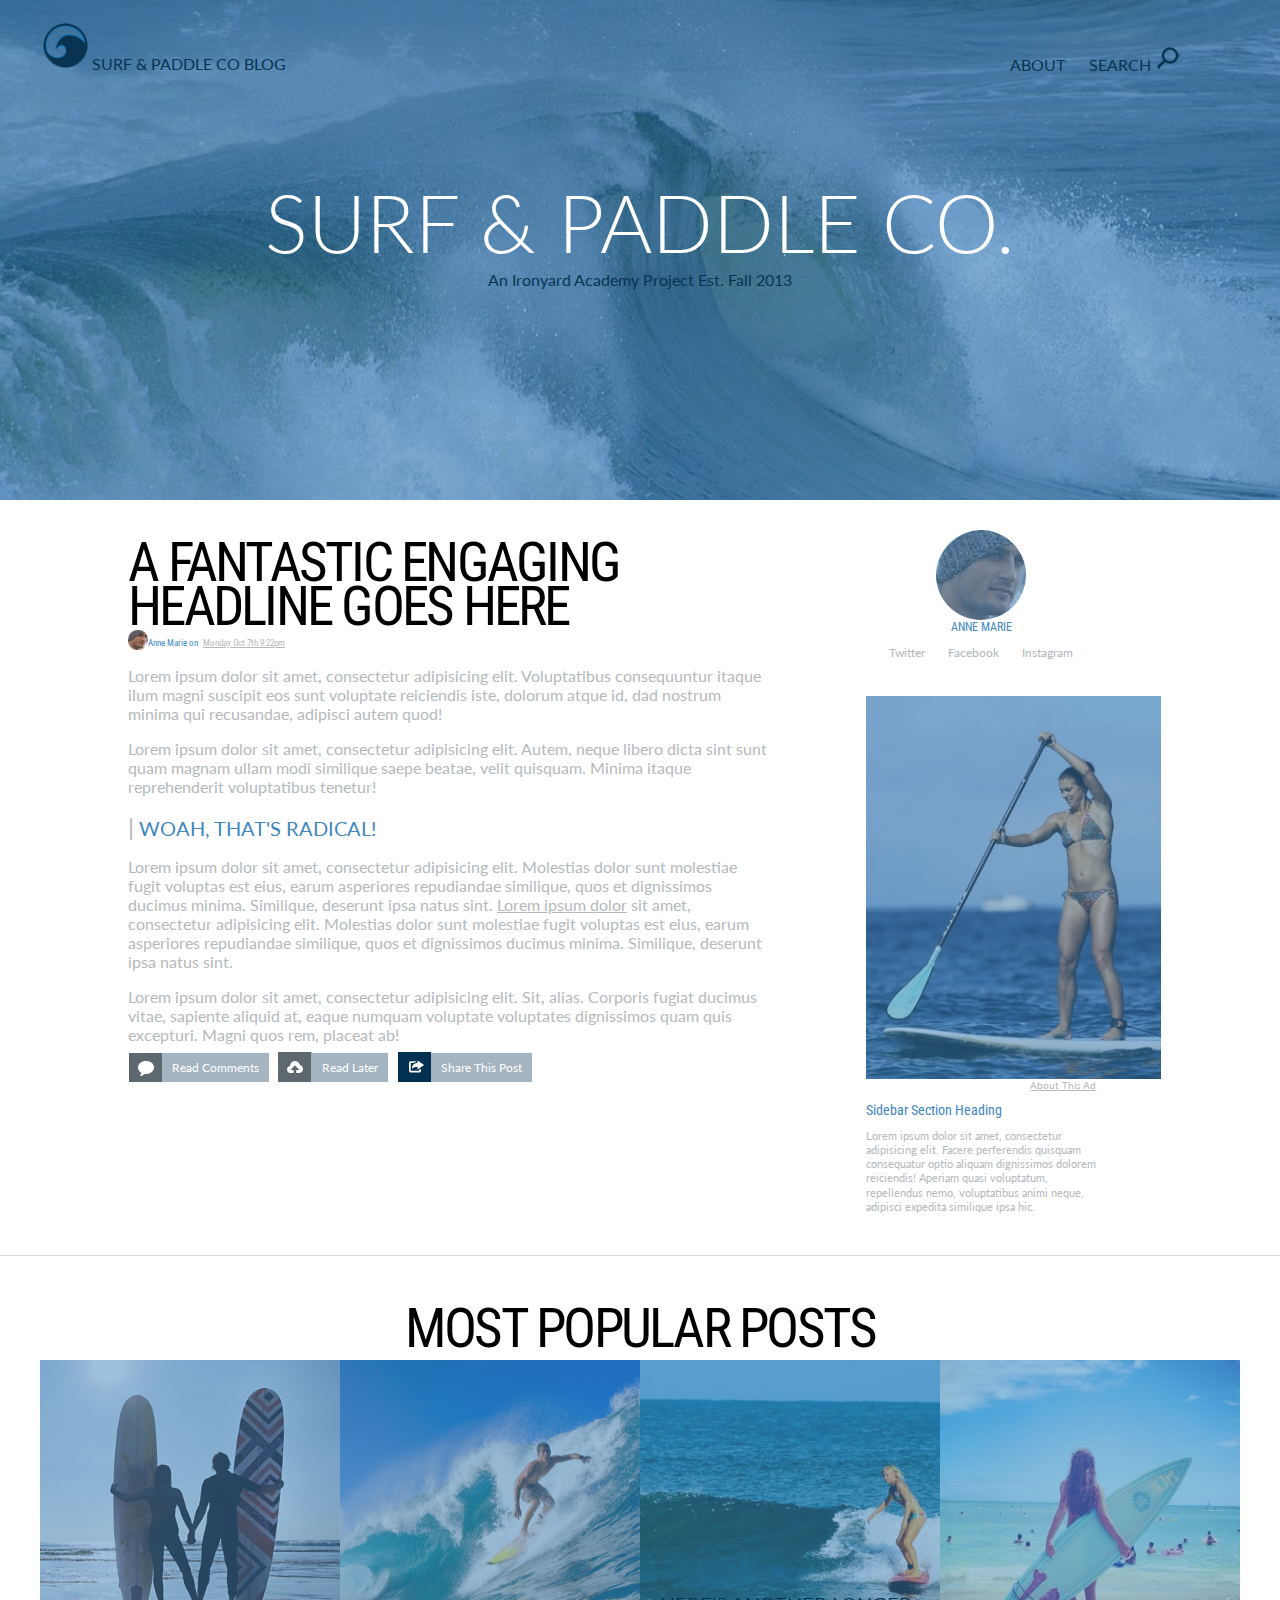
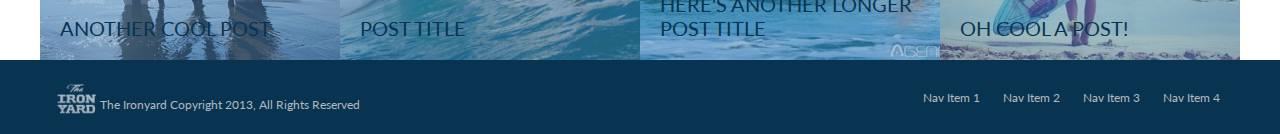
<file: responsive.html>
<!DOCTYPE html>
<html lang="en">
<head>
  <meta charset="UTF-8">
  <meta name="viewport" content="width=device-width, initial-scale=1.0">

  <link rel="stylesheet" href="css/styles.css">
  <link href='http://fonts.googleapis.com/css?family=Lato:300,400,300italic,400italic|Roboto+Condensed:700,400' rel='stylesheet' type='text/css'>
  <link rel="stylesheet" href="css/responsive.css">

<title>Document</title>
</head>
<body>
  <header>

    <div class="header">
      <nav>
        <span class="blog_top"><img src="photos/topLogo.png" alt=""><a href="#">SURF & PADDLE CO BLOG</a></span>
        <ul>
          <li><a href="#">ABOUT</a></li>
          <li><a href="#">SEARCH <img src="photos/icon.png" alt=""></a></li>
        </ul>
        <span class="blog_top"><img src="photos/topLogo.png" alt=""><a href="#"><span>SURF & PADDLE CO BLOG</span></a></span>
      </nav>
      <h1>SURF & PADDLE CO.</h1>
      <h4 align="center">An Ironyard Academy Project Est. Fall 2013</h4>
    </div>
  </header>
  <section>
    <h2>A FANTASTIC ENGAGING <br>HEADLINE GOES HERE</h2>
    <div class="postname">
      <span><img src="photos/circlehead.png" height="20px" width="20px" alt="">Anne Marie on</span><span class="postdate">Monday Oct 7th 9:22pm</span></div>
      <p>Lorem ipsum dolor sit amet, consectetur adipisicing elit. Voluptatibus consequuntur itaque ilum magni suscipit eos sunt voluptate reiciendis iste, dolorum atque id, dad nostrum minima qui recusandae, adipisci autem quod!</p>
      <p>Lorem ipsum dolor sit amet, consectetur adipisicing elit. Autem, neque libero dicta sint sunt quam magnam ullam modi similique saepe beatae, velit quisquam. Minima itaque reprehenderit voluptatibus tenetur!</p>
      <h3><span class="quote_start">|</span> WOAH, THAT'S RADICAL!</h3></p>
      <p>Lorem ipsum dolor sit amet, consectetur adipisicing elit. Molestias dolor sunt molestiae fugit voluptas est eius, earum asperiores repudiandae similique, quos et dignissimos ducimus minima. Similique, deserunt ipsa natus sint. <a href="#"> Lorem ipsum dolor</a> sit amet, consectetur adipisicing elit. Molestias dolor sunt molestiae fugit voluptas est eius, earum asperiores repudiandae similique, quos et dignissimos ducimus minima. Similique, deserunt ipsa natus sint.</p>
      <p>Lorem ipsum dolor sit amet, consectetur adipisicing elit. Sit, alias. Corporis fugiat ducimus vitae, sapiente aliquid at, eaque numquam voluptate voluptates dignissimos quam quis excepturi. Magni quos rem, placeat ab!</p>
      <ul>
        <li><img src="photos/share.png" alt=""><a class="gray" href="#">Share This Post</a></li>
        <li><img src="photos/comments.png" alt=""><a class="gray" href="#">Read Comments</a></li>
        <li><img src="photos/later.png" alt=""><a class="gray" href="#">Read Later</a></li>
        <li><img src="photos/share.png" alt=""><a class="gray" href="#">Share This Post</a></li>
      </ul>
    </section>
    <aside>
      <div class="sidetop">
        <div class="sidetop_overlay"></div>
        <h3>ANNE MARIE</h3>
        <p>
          <a href="#">Twitter</a>
          <a href="#">Facebook</a>
          <a href="#">Instagram</a>
        </p>

      </div>
      <div class="sidemid">
        <div class="sidemid_overlay"></div>
        <p>About This Ad</p>

      </div>
      <div class="sidebottom">
        <h3>Sidebar Section Heading</h3>
        <p>Lorem ipsum dolor sit amet, consectetur adipisicing elit. Facere perferendis quisquam consequatur optio aliquam dignissimos dolorem reiciendis! Aperiam quasi voluptatum, repellendus nemo, voluptatibus animi neque, adipisci expedita similique ipsa hic.</p>

      </div>

    </aside>

    <div class="divider"></div>

    <article>
      <h2>MOST POPULAR POSTS</h2>

      <ul align="center">
        <li>
          <div class="popular_link" id="article_link_1">
            <a href="#"><h3>ANOTHER COOL POST</h3></a>
          </div>
        </li>
        <li>
          <div class="popular_link" id="article_link_2">
            <a href="#"><h3>POST TITLE</h3></a>
          </div>
        </li>
        <li>
          <div class="popular_link" id="article_link_3">
            <a href="#"><h3>HERE'S ANOTHER LONGER POST TITLE</h3></a>
          </div>
        </li>
        <li>
          <div class="popular_link" id="article_link_4">
            <a href="#"><h3>OH COOL A POST!</h3></a>
          </div>
        </li>
      </ul>


    </article>
    <footer>
      <div class="foot_wrap">
        <nav>
          <ul>
            <li><a href="#">Nav Item 1</a></li>
            <li><a href="#">Nav Item 2</a></li>
            <li><a href="#">Nav Item 3</a></li>
            <li><a href="#">Nav Item 4</a></li>
          </ul>
        </nav>
        <img src="photos/tiy_logo.png" alt=""><p>The Ironyard Copyright 2013, All Rights Reserved</p>
        <nav>
          <ul>
            <li><a href="#">Nav Item 1</a></li>
            <li><a href="#">Nav Item 2</a></li>
            <li><a href="#">Nav Item 3</a></li>
            <li><a href="#">Nav Item 4</a></li>
          </ul>
        </nav>
      </div>
    </footer>
  </body>
  </html>
</file>
<file: css/styles.css>
body {
  padding: 0;
  margin: 0; }

ul {
  list-style-type: none;
  padding: 0;
  margin: 0; }

img {
  padding: 0;
  margin: 0; }

.header {
  background: linear-gradient(rgba(64, 134, 191, 0.5), rgba(64, 134, 191, 0.5)), url('../photos/header_img2.jpg');
  background-repeat: no-repeat;
  background-size: cover;
  width: 100%;
  height: 500px; }

/*TEXT*/
h1, h2, h3, h4, h4 {
  margin: 0;
  padding: 0; }

h1 {
  font-family: 'Lato', sans-serif;
  color: white;
  text-align: center;
  font-size: 80px;
  font-weight: 300;
  padding-top: 100px; }

h2 {
  font-family: 'Roboto Condensed', sans-serif;
  font-size: 55px;
  font-weight: 400;
  margin-top: 40px;
  letter-spacing: -0.05em; }

h3, h4 {
  font-family: 'Lato', sans-serif;
  color: #4086BF;
  font-weight: 400;
  font-size: 20px; }

h4 {
  font-size: 16px;
  color: #083452; }

p {
  font-family: 'Lato', sans-serif;
  color: #B4B9BC; }

a {
  text-decoration: none;
  -webkit-transition: color 1s ease-in-out;
  -moz-transition: color 1s ease-in-out;
  -o-transitions: color 1s ease-in-out;
  transition: color 1s ease-in-out; }

/*NAV*/
nav {
  vertical-align: top;
  width: 1200px;
  margin: auto;
  padding-top: 20px; }
  nav ul {
    float: right;
    margin-right: 40px;
    margin-top: 18px; }
  nav li {
    display: inline-block; }
  nav a {
    padding-right: 20px;
    text-decoration: none;
    font-family: 'Lato', sans-serif;
    color: #083452; }
    nav a:hover {
      color: white; }
  nav img a {
    margin-left: 40px; }

.blog_top:last-child {
  display: none; }

/*LAYOUT*/
section, aside {
  display: inline-block;
  vertical-align: top; }

/*MAIN CONTENT*/
section {
  width: 50%;
  margin-left: 10%; }
  section img {
    vertical-align: top;
    margin-top: -8px; }
  section li {
    display: inline-block; }
    section li:first-child {
      display: none; }
  section a {
    text-decoration: none;
    font-family: 'Lato', sans-serif;
    font-size: 12px;
    color: #FFFFFF;
    margin-right: 5px;
    background-color: #A4B4C0;
    padding: 7px 10px 7px 10px; }
    section a:hover {
      background-color: #1871B5;
      padding: 7px 10px 7px 10px; }
  section h2 {
    margin-bottom: -10px;
    line-height: .8em; }
  section p > a {
    background-color: white;
    font-family: 'Lato', sans-serif;
    color: #B4B9BC;
    padding: 0;
    margin: 0;
    text-decoration: underline;
    font-size: 1em; }
    section p > a:hover {
      background-color: white;
      font-family: 'Lato', sans-serif;
      color: #083452;
      padding: 0;
      margin: 0;
      text-decoration: underline; }

a.gray, a.blue {
  vertical-align: top;
  margin-top: -8px; }

.postname {
  color: #4086BF;
  font-family: 'Roboto Condensed', sans-serif;
  font-size: 9px;
  margin-top: 20px;
  display: inline-block; }

.postdate {
  color: #B4B9BC;
  font-family: 'Roboto Condensed', sans-serif;
  font-size: 9px;
  text-decoration: underline;
  display: inline;
  margin-left: 5px; }

.quote_start {
  color: #B4B9BC;
  font-size: 24px; }

/*SIDEBAR*/
aside {
  width: 18%;
  margin-right: 10%;
  padding-left: 30px;
  margin-left: 5%;
  padding-top: 30px; }
  aside p {
    font-size: 11px;
    line-height: 1.3; }

.sidetop {
  text-align: center;
  margin-bottom: 35px; }
  .sidetop h3, .sidetop h4 {
    font-family: 'Roboto Condensed', sans-serif;
    font-size: 12px; }
  .sidetop a {
    color: #B4B9BC;
    font-size: 12px;
    text-decoration: none;
    padding: 10px; }
    .sidetop a:hover {
      text-decoration: underline; }

.sidetop_overlay {
  display: block;
  height: 90px;
  width: 90px;
  background: linear-gradient(rgba(64, 134, 191, 0.5), rgba(64, 134, 191, 0.5)), url('../photos/circlehead.png');
  border-radius: 100%;
  background-repeat: no-repeat;
  margin: auto; }

.sidemid {
  text-align: center; }
  .sidemid p {
    text-decoration: underline;
    text-align: right;
    display: block;
    margin-top: 0;
    font-size: 10px; }

.sidemid_overlay {
  width: 295px;
  height: 383px;
  margin: auto;
  background: linear-gradient(rgba(64, 134, 191, 0.5), rgba(64, 134, 191, 0.5)), url('../photos/paddle.png');
  background-repeat: no-repeat; }

.sidebottom h3, .sidebottom h4 {
  font-family: 'Roboto Condensed', sans-serif;
  font-size: 14px; }

.divider {
  border-bottom: 1px solid #dbd7d7;
  width: 100%;
  margin-top: 30px; }

/*Bottom of Content*/
article h2 {
  text-align: center; }
article ul {
  list-style-type: none;
  padding: 0;
  font-size: 0; }
article li {
  display: inline-block;
  width: 300px;
  height: 300px;
  font-size: 16px; }
article a {
  text-decoration: none;
  font-family: 'Lato', sans-serif;
  color: #083452; }

.popular_link {
  height: 300px;
  width: 100%;
  float: left;
  display: inline;
  position: relative; }
  .popular_link h3, .popular_link h4 {
    color: #083452;
    font-size: 20px;
    text-align: left;
    position: absolute;
    left: 20px;
    bottom: 20px; }
  .popular_link:hover h3, .popular_link:hover h4 {
    color: white; }

#article_link_1 {
  background: linear-gradient(rgba(64, 134, 191, 0.5), rgba(64, 134, 191, 0.5)), url('../photos/lower1.jpg');
  background-size: 300px 300px;
  background-repeat: no-repeat;
  height: 300px; }
  #article_link_1:hover {
    background: none;
    background-size: 300px 300px;
    background-image: url('../photos/lower1.jpg'); }

#article_link_2 {
  background: linear-gradient(rgba(64, 134, 191, 0.5), rgba(64, 134, 191, 0.5)), url('../photos/lower2.jpg');
  background-size: 300px 300px;
  background-repeat: no-repeat;
  height: 300px; }
  #article_link_2:hover {
    background: none;
    background-size: 300px 300px;
    background-image: url('../photos/lower2.jpg'); }

#article_link_3 {
  background: linear-gradient(rgba(64, 134, 191, 0.5), rgba(64, 134, 191, 0.5)), url('../photos/lower3.jpg');
  background-size: 300px 300px;
  background-repeat: no-repeat;
  height: 300px; }
  #article_link_3:hover {
    background: none;
    background-size: 300px 300px;
    background-image: url('../photos/lower3.jpg'); }

#article_link_4 {
  background: linear-gradient(rgba(64, 134, 191, 0.5), rgba(64, 134, 191, 0.5)), url('../photos/lower4.jpg');
  background-size: 300px 300px;
  background-repeat: no-repeat;
  height: 300px; }
  #article_link_4:hover {
    background: none;
    background-size: 300px 300px;
    background-image: url('../photos/lower4.jpg'); }

/*FOOTER*/
footer {
  background-color: #083452;
  padding: 10px;
  color: #B4B9BC;
  font-size: 12px; }

.foot_wrap {
  width: 1200px;
  margin-left: auto;
  margin-right: auto; }

footer img {
  display: inline-block;
  height: 40px;
  width: 50px;
  margin-top: 10px;
  margin-left: 10px; }

footer p {
  display: inline-block;
  vertical-align: bottom; }

footer nav {
  float: right;
  width: auto; }

footer nav:first-child {
  display: none; }

footer nav ul {
  padding: 0;
  margin: 0; }

footer a {
  color: #B4B9BC;
  font-size: 12px; }

@media screen and (max-width: 320px) {
  .header {
    height: 200px; }
  h1 {
    font-size: 2em;
    padding-top: 20px; }
  h4 {
    font-size: .9em; }
  /*NAV*/
  nav {
    max-width: 320px;
    width: 100%;
    margin: auto;
    padding: 0; }
    nav ul {
      text-align: center;
      margin: 0 0 0 20px;
      padding: 0 0 10px 0;
      display: block;
      clear: both;
      float: none; }
    nav li {
      text-align: center;
      margin: 0;
      padding: 0 0 0 10px; }
    nav a span:first-child {
      display: none; }
  .blog_top:first-child {
    display: none; }
  .blog_top:last-child {
    text-align: center;
    margin: auto;
    display: block; }
  /*MAIN SECTION*/
  section {
    max-width: 300px;
    width: 100%;
    margin: 5px auto;
    display: block; }
    section p {
      padding: 0; }
    section li:last-child {
      display: none; }
    section li:first-child {
      display: inline-block; }
  .postname img {
    display: none; }
  .postname span:first-child {
    display: none; }
  .gray {
    display: none; }
  /*SIDEBAR*/
  aside {
    max-width: 300px;
    width: 100%;
    margin: 50px auto;
    display: block;
    padding: 0 0 0 0; }
  .sidebottom {
    display: none; }
  /*MOST POPULAR POSTS*/
  article {
    max-width: 300px;
    width: 100%;
    margin: auto; }
    article li {
      margin-bottom: 20px; }
      article li:first-child {
        display: none; }
    article h2 {
      font-size: 35px;
      margin-bottom: 20px; }
  #article_link_1 .popular_link {
    display: none; }
  .popular_link h3, .popular_link h4 {
    font-size: 24px; }
  /*FOOTER*/
  footer {
    text-align: center; }
  .foot_wrap {
    max-width: 320px;
    width: 100%;
    margin: auto; }
  footer nav:first-child {
    display: inline-block;
    float: none;
    vertical-align: top; }
  footer nav:last-child {
    display: none; }
  footer p {
    clear: both;
    text-align: center;
    display: inline;
    font-size: 1.1em; }
  footer img {
    text-align: center;
    display: block;
    margin: 10px auto;
    vertical-align: bottom;
    padding-right: 22px; } }

@media screen and (min-width: 321px) and (max-width: 549px) {
  .header {
    height: 300px; }
  h1 {
    font-size: 3em;
    padding-top: 20px; }
  h4 {
    font-size: 1em; }
  /*NAV*/
  nav {
    max-width: 525px;
    width: 100%;
    margin: auto;
    padding: 0; }
    nav ul {
      text-align: center;
      margin: 0 0 0 20px;
      padding: 0 0 10px 0;
      display: block;
      clear: both;
      float: none; }
    nav li {
      text-align: center;
      margin: 0;
      padding: 0 0 0 10px; }
    nav a span:first-child {
      display: none; }
  .blog_top:first-child {
    display: none; }
  .blog_top:last-child {
    text-align: center;
    margin: auto;
    display: block; }
  /*MAIN SECTION*/
  section {
    max-width: 525px;
    width: 100%;
    margin: 5px auto;
    display: block; }
    section h2 {
      font-size: 3em; }
    section h3, section h4 {
      font-size: 24px; }
    section li:last-child {
      display: none; }
    section li:first-child {
      display: inline-block; }
  .postname span {
    font-size: 12px; }
  .postname img {
    height: 25px;
    width: 25px; }
  .gray {
    display: none; }
  /*SIDEBAR*/
  aside {
    max-width: 525px;
    width: 100%;
    margin: 50px auto;
    display: block;
    padding: 0 0 0 0; }
    aside p {
      font-size: 14px; }
  .sidemid_overlay {
    max-width: 320px;
    width: 100%;
    margin: auto; }
  .sidemid p {
    width: 320px;
    text-align: right;
    margin: auto; }
  .sidebottom h3, .sidebottom h4 {
    font-size: 18px; }
  /*MOST POPULAR POSTS*/
  article {
    max-width: 525px;
    width: 100%;
    margin: auto; }
    article li {
      margin: 20px; }
    article h2 {
      font-size: 65px;
      margin-bottom: 20px; }
  .popular_link h3, .popular_link h4 {
    font-size: 24px; }
  #article_link_1, #article_link_2, #article_link_3, #article_link_4 {
    max-height: 375px;
    max-width: 375px; }
  /*FOOTER*/
  footer {
    text-align: center; }
  .foot_wrap {
    max-width: 525px;
    width: 100%;
    margin: auto; }
  footer {
    text-align: center; }
  .foot_wrap {
    max-width: 525px;
    width: 100%;
    margin: auto; }
  footer nav:first-child {
    display: inline-block;
    float: none;
    vertical-align: top; }
  footer nav:last-child {
    display: none; }
  footer p {
    clear: both;
    text-align: center;
    display: inline;
    font-size: 1.1em; }
  footer img {
    text-align: center;
    display: block;
    margin: 10px auto;
    vertical-align: bottom;
    padding-right: 22px; } }

@media screen and (min-width: 550px) and (max-width: 800px) {
  .header {
    height: 300px; }
  h1 {
    font-size: 3.5em;
    padding-top: 20px; }
  h4 {
    font-size: 1.3em; }
  /*NAV*/
  nav {
    max-width: 800px;
    width: 100%;
    margin: auto;
    padding: 20px; }
  .blog_top {
    margin-left: 20px; }
  /*MAIN SECTION*/
  section {
    max-width: 760px;
    width: 100%;
    margin: 5px auto;
    display: block; }
    section h2 {
      font-size: 4em; }
    section h3, section h4 {
      font-size: 30px; }
  .postname span {
    font-size: 12px; }
  .postname img {
    height: 25px;
    width: 25px; }
  /*SIDEBAR*/
  aside {
    max-width: 760px;
    width: 100%;
    margin: 50px auto;
    display: block;
    padding: 0 0 0 0; }
    aside p {
      font-size: 14px; }
  .sidemid_overlay {
    max-width: 320px;
    width: 100%;
    margin: auto; }
  .sidemid p {
    width: 320px;
    text-align: right;
    margin: auto; }
  .sidebottom h3, .sidebottom h4 {
    font-size: 18px; }
  /*MOST POPULAR POSTS*/
  article {
    max-width: 760px;
    width: 100%;
    margin: auto; }
    article li {
      margin: 20px; }
    article h2 {
      font-size: 65px;
      margin-bottom: 20px; }
  .popular_link h3, .popular_link h4 {
    font-size: 24px; }
  #article_link_1, #article_link_2, #article_link_3, #article_link_4 {
    max-height: 375px;
    max-width: 375px; }
  /*FOOTER*/
  footer {
    text-align: center; }
  .foot_wrap {
    max-width: 800px;
    width: 100%;
    margin: auto; }
  footer nav:first-child {
    display: inline-block;
    float: none;
    vertical-align: top; }
  footer nav:last-child {
    display: none; }
  footer img {
    text-align: center;
    display: block;
    margin: 10px auto;
    vertical-align: bottom;
    padding-right: 22px; }
  footer p {
    display: none; } }
</file>
<file: css/responsive.css>
@media screen and (max-width:320px) {

  .header {
      height: 200px;
    }

  h1 {
    font-size: 2em;
    padding-top: 20px;
  }

  h4 {
    font-size: .9em;
  }
/*NAV*/
  nav {
    max-width: 320px;
    width: 100%;
    margin: auto;
    padding: 0;
  }

  nav ul {
    text-align: center;
    margin: 0 0 0 20px;
    padding: 0 0 10px 0;
    display: block;
    clear: both;
    float: none;
  }
nav li {
  text-align: center;
  margin: 0;
  padding: 0 0 0 10px;
}

.blog_top:first-child {
  display: none;

}

.blog_top:last-child {
  text-align: center;
  margin: auto;
  display: block;
}

nav a span:first-child {
  display: none;
}

/*MAIN SECTION*/

section {
  max-width: 300px;
  width: 100%;
  margin: 5px auto;
  display: block;
}

section p{
  padding: 0;
}

.postname img{
  display: none;
}

.postname span:first-child {
  display: none;
}

.gray {
  display: none;
}

section li:last-child{
  display: none;
}

section li:first-child{
  display: inline-block;
}

/*SIDEBAR*/

aside {
  max-width: 300px;
  width: 100%;
  margin: 50px auto;
  display: block;
  padding: 0 0 0 0;
}

.sidebottom {
  display: none;
}

/*MOST POPULAR POSTS*/

article {
  max-width: 300px;
  width: 100%;
  margin: auto;
}

article li:first-child {
  display: none;
}

#article_link_1 .popular_link {
  display: none;
}

article li {
  margin-bottom: 20px;
}

article h2 {
  font-size: 35px;
  margin-bottom: 20px;
}

.popular_link h3 {
  font-size: 24px;
}

/*FOOTER*/

footer {
  text-align: center;
}

.foot_wrap {
  max-width: 320px;
  width: 100%;
  margin: auto;
}

footer nav:first-child {
  display: inline-block;
  float: none;
  vertical-align: top;
}

footer nav:last-child {
  display:none;
}


footer p {
  clear: both;
  text-align: center;
  display: inline;
  font-size: 1.1em;
}

footer img {
  text-align: center;
  display: block;
  margin: 10px auto;
  vertical-align: bottom;
  padding-right: 22px;
}


}

@media screen and (min-width:321px) and (max-width:549px) {

  .header {
    height: 300px;
  }

  h1 {
    font-size: 3.0em;
    padding-top: 20px;
  }

  h4 {
    font-size: 1.0em;
  }
  /*NAV*/
  nav {
    max-width: 525px;
    width: 100%;
    margin: auto;
    padding: 0;
  }

  nav ul {
    text-align: center;
    margin: 0 0 0 20px;
    padding: 0 0 10px 0;
    display: block;
    clear: both;
    float: none;
  }
  nav li {
    text-align: center;
    margin: 0;
    padding: 0 0 0 10px;
  }

  .blog_top:first-child {
    display: none;

  }

  .blog_top:last-child {
    text-align: center;
    margin: auto;
    display: block;
  }

  nav a span:first-child {
    display: none;
  }

  /*MAIN SECTION*/

  section {
    max-width: 525px;
    width: 100%;
    margin: 5px auto;
    display: block;
  }

  section h2{
    font-size: 3em;
  }

  section h3 {
    font-size: 24px;
  }

  .postname span{
    font-size: 12px;
  }

  .postname img{
    height: 25px;
    width: 25px;
  }

  .gray {
    display: none;
  }

  section li:last-child{
    display: none;
  }

  section li:first-child{
    display: inline-block;
  }

  /*SIDEBAR*/

  aside {
    max-width: 525px;
    width: 100%;
    margin: 50px auto;
    display: block;
    padding: 0 0 0 0;
  }

  .sidemid_overlay {
    max-width: 320px;
    width: 100%;
    margin: auto;
  }

  .sidemid p{
    width: 320px;
    text-align: right;
    margin: auto;
  }

  .sidebottom h3 {
    font-size: 18px;
  }

  aside p {
    font-size: 14px;
  }


  /*MOST POPULAR POSTS*/

  article {
    max-width: 525px;
    width: 100%;
    margin: auto;
  }


  article li {
    margin: 20px;
  }

  article h2 {
    font-size: 65px;
    margin-bottom: 20px;
  }

  .popular_link h3 {
    font-size: 24px;
  }

  #article_link_1, #article_link_2, #article_link_3, #article_link_4 {
    max-height: 375px;
    max-width: 375px;
  }
  /*FOOTER*/

  footer {
    text-align: center;
  }

  .foot_wrap {
    max-width: 525px;
    width: 100%;
    margin: auto;
  }

  footer nav:first-child {
    display: inline-block;
    float: none;
    vertical-align: top;
  }

  footer nav:last-child {
    display:none;
  }


  footer p {
    clear: both;
    text-align: center;
    display: inline;
    font-size: 1.1em;
  }

  footer img {
    text-align: center;
    display: block;
    margin: 10px auto;
    vertical-align: bottom;
    padding-right: 22px;
  }


}

@media screen and (min-width:550px) and (max-width:800px) {

  .header {
    height: 300px;
  }

  h1 {
    font-size: 3.5em;
    padding-top: 20px;
  }

  h4 {
    font-size: 1.3em;
  }
  /*NAV*/
  nav {
    max-width: 800px;
    width: 100%;
    margin: auto;
    padding: 20px;
  }

  .blog_top {
    margin-left: 20px;
  }

  /*MAIN SECTION*/

  section {
    max-width: 760px;
    width: 100%;
    margin: 5px auto;
    display: block;
  }

  section h2{
    font-size: 4em;
  }

  section h3 {
    font-size: 30px;
  }

  .postname span{
    font-size: 12px;
  }

  .postname img{
    height: 25px;
    width: 25px;
  }

  /*SIDEBAR*/

  aside {
    max-width: 760px;
    width: 100%;
    margin: 50px auto;
    display: block;
    padding: 0 0 0 0;
  }

  .sidemid_overlay {
    max-width: 320px;
    width: 100%;
    margin: auto;
  }

  .sidemid p{
    width: 320px;
    text-align: right;
    margin: auto;
  }

  .sidebottom h3 {
    font-size: 18px;
  }

  aside p {
    font-size: 14px;
  }


  /*MOST POPULAR POSTS*/

  article {
    max-width: 760px;
    width: 100%;
    margin: auto;
  }


  article li {
    margin: 20px;
  }

  article h2 {
    font-size: 65px;
    margin-bottom: 20px;
  }

  .popular_link h3 {
    font-size: 24px;
  }

  #article_link_1, #article_link_2, #article_link_3, #article_link_4 {
    max-height: 375px;
    max-width: 375px;
    }
  /*FOOTER*/

  footer {
    text-align: center;
  }

  .foot_wrap {
    max-width: 800px;
    width: 100%;
    margin: auto;
  }

  footer nav:first-child {
    display: inline-block;
    float: none;
    vertical-align: top;
  }

  footer nav:last-child {
    display:none;
  }

  footer img {
    text-align: center;
    display: block;
    margin: 10px auto;
    vertical-align: bottom;
    padding-right: 22px;
  }

  footer p{
    display: none;
  }

}
</file>
